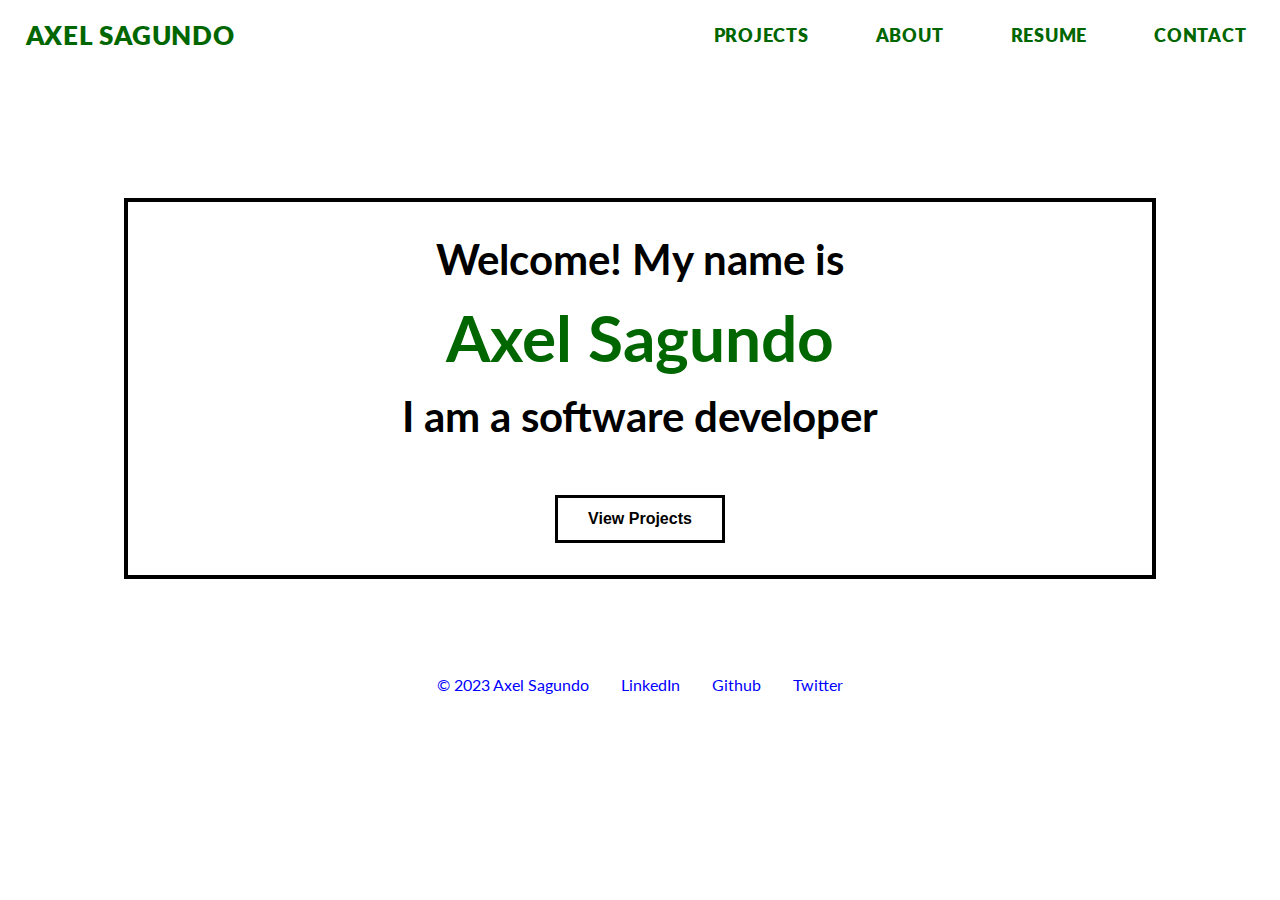
<file: index.html>
<!DOCTYPE html>
<html lang="en">
<head>

    <!-- Google tag (gtag.js) -->
    <script async src="https://www.googletagmanager.com/gtag/js?id=G-E5ZF1M8XWR"></script>
    <script>
        window.dataLayer = window.dataLayer || [];
        function gtag(){dataLayer.push(arguments);}
        gtag('js', new Date());
        gtag('config', 'G-E5ZF1M8XWR');
    </script>
    <meta charset="UTF-8">
    <meta http-equiv="X-UA-Compatible" content="IE=edge">
    <meta name="viewport" content="width=device-width, initial-scale=1.0">
    <title>Home</title>
    <link rel="stylesheet" href="styles.css">

    
    

</head>
<body>
   
    <header class="site-header">
        <nav class="top-nav">
            <a href="index.html" class="logo"> AXEL SAGUNDO </a>
            <ul class="nav-links">
                <li><a href="projects.html">PROJECTS</a></li>
                <li><a href="about.html">ABOUT</a></li>
                <li><a href="resume.html">RESUME</a></li>
                <li><a href="contact.html">CONTACT</a></li>
            </ul>
        </nav>
    </header>

    <main>
        <div class="main-wrapper">
            <h1>Welcome! My name is</h1>
            <h2>Axel Sagundo</h2>       
            <h3> I am a software developer</h3>
            <br>
            <button class="button-styled b-s-2">View Projects</button>
        </div>

    </main>

    <br><br><br>

    <footer>
        <br>
        <nav class="bottom-nav">
            <a href="#" id="bottom-logo">  © 2023 Axel Sagundo </a>
            <ul class="bnav-links">
                <li><a href="#"> LinkedIn </a></li>
                <li><a href="#"> Github </a></li>
                <li><a href="#"> Twitter </a></li>
            </ul>
        </nav>

    </footer>
    
</body>
</html>
</file>
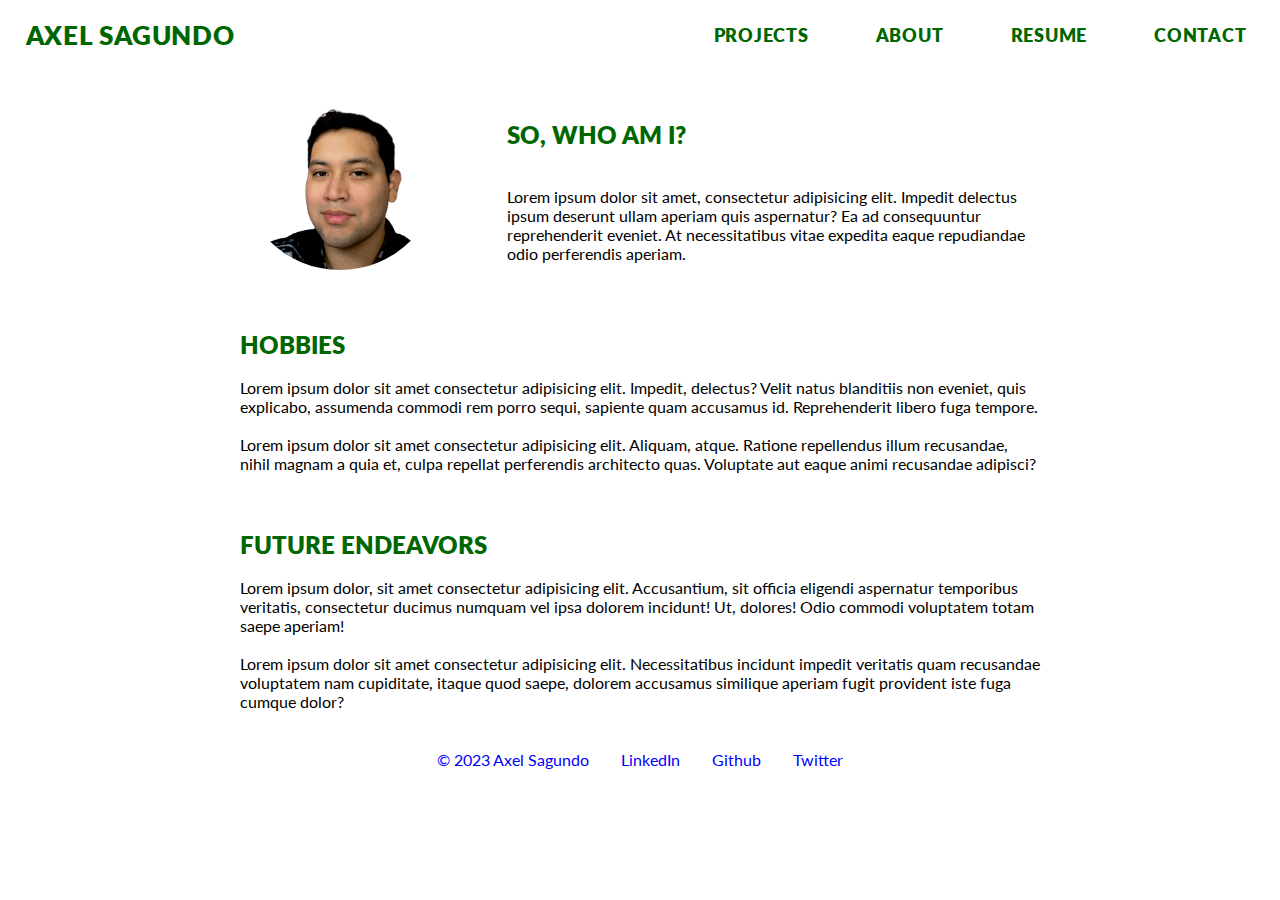
<file: about.html>
<!DOCTYPE html>
<html lang="zxx">
<head>
    <script async src="https://www.googletagmanager.com/gtag/js?id=G-E5ZF1M8XWR"></script>
    <script>
        window.dataLayer = window.dataLayer || [];
        function gtag(){dataLayer.push(arguments);}
        gtag('js', new Date());
        gtag('config', 'G-E5ZF1M8XWR');
    </script>
    
    <meta charset="UTF-8">
    <meta http-equiv="X-UA-Compatible" content="IE=edge">
    <meta name="viewport" content="width=device-width, initial-scale=1.0">
    <link rel="stylesheet" href="styles.css">
    <title>About Me</title>

    
</head>
<body>

    <header class="site-header">
        <nav class="top-nav">
            <a href="index.html" class="logo"> AXEL SAGUNDO </a>
            <ul class="nav-links">
                <li><a href="projects.html">PROJECTS</a></li>
                <li><a href="about.html">ABOUT</a></li>
                <li><a href="resume.html">RESUME</a></li>
                <li><a href="contact.html">CONTACT</a></li>
            </ul>
        </nav>
    </header>


    <section class="s1">
        <picture>
            <source srcset="images/aspic2.png" media="(min-width: 600px)" height="150" width="150" class="as-pic">
            <img src="images/aspic.png" alt="Picture of Axel Sagundo" height="150" width="150" class="as-pic">
        </picture>

        <div>
            <!-- <br><br> -->
            <h1> SO, WHO AM I? </h1> <br> <br>
            <p>Lorem ipsum dolor sit amet, consectetur adipisicing elit. Impedit delectus ipsum deserunt ullam aperiam quis aspernatur? 
                Ea ad consequuntur reprehenderit eveniet. At necessitatibus vitae expedita eaque repudiandae odio perferendis aperiam.</p>
        </div>    
    </section>

    <br><br><br>

    <div class="centerpls">
        <section class="s2">

            <div>
                <h2>HOBBIES</h2>
                <br>
                <p>Lorem ipsum dolor sit amet consectetur adipisicing elit. Impedit, delectus? Velit natus blanditiis non eveniet, quis explicabo, 
                    assumenda commodi rem porro sequi, sapiente quam accusamus id. Reprehenderit libero fuga tempore.</p>
                <br>
                <p>Lorem ipsum dolor sit amet consectetur adipisicing elit. Aliquam, atque. Ratione repellendus illum recusandae, nihil magnam a quia 
                    et, culpa repellat perferendis architecto quas. Voluptate aut eaque animi recusandae adipisci?</p>
            </div>

        </section>
    
        <br><br><br>
        <section class="s3">
            <div>
                <h3>FUTURE ENDEAVORS</h3>
                <br>
                <p>Lorem ipsum dolor, sit amet consectetur adipisicing elit. Accusantium, sit officia eligendi aspernatur temporibus veritatis, 
                    consectetur ducimus numquam vel ipsa dolorem incidunt! Ut, dolores! Odio commodi voluptatem totam saepe aperiam!</p>
                <br>
                <p>Lorem ipsum dolor sit amet consectetur adipisicing elit. Necessitatibus incidunt impedit veritatis quam recusandae voluptatem 
                    nam cupiditate, itaque quod saepe, dolorem accusamus similique aperiam fugit provident iste fuga cumque dolor?</p>
            </div>
        </section>

    </div>

    <footer>
        <br>
        <nav class="bottom-nav">
            <!-- <div> © 2023 Axel Sagundo </div> -->
            <a href="#" id="bottom-logo">  © 2023 Axel Sagundo </a>
            <ul class="bnav-links">
                <li><a href="#"> LinkedIn </a></li>
                <li><a href="#"> Github </a></li>
                <li><a href="#"> Twitter </a></li>
            </ul>
        </nav>

      </footer>


</body>
</html>
</file>
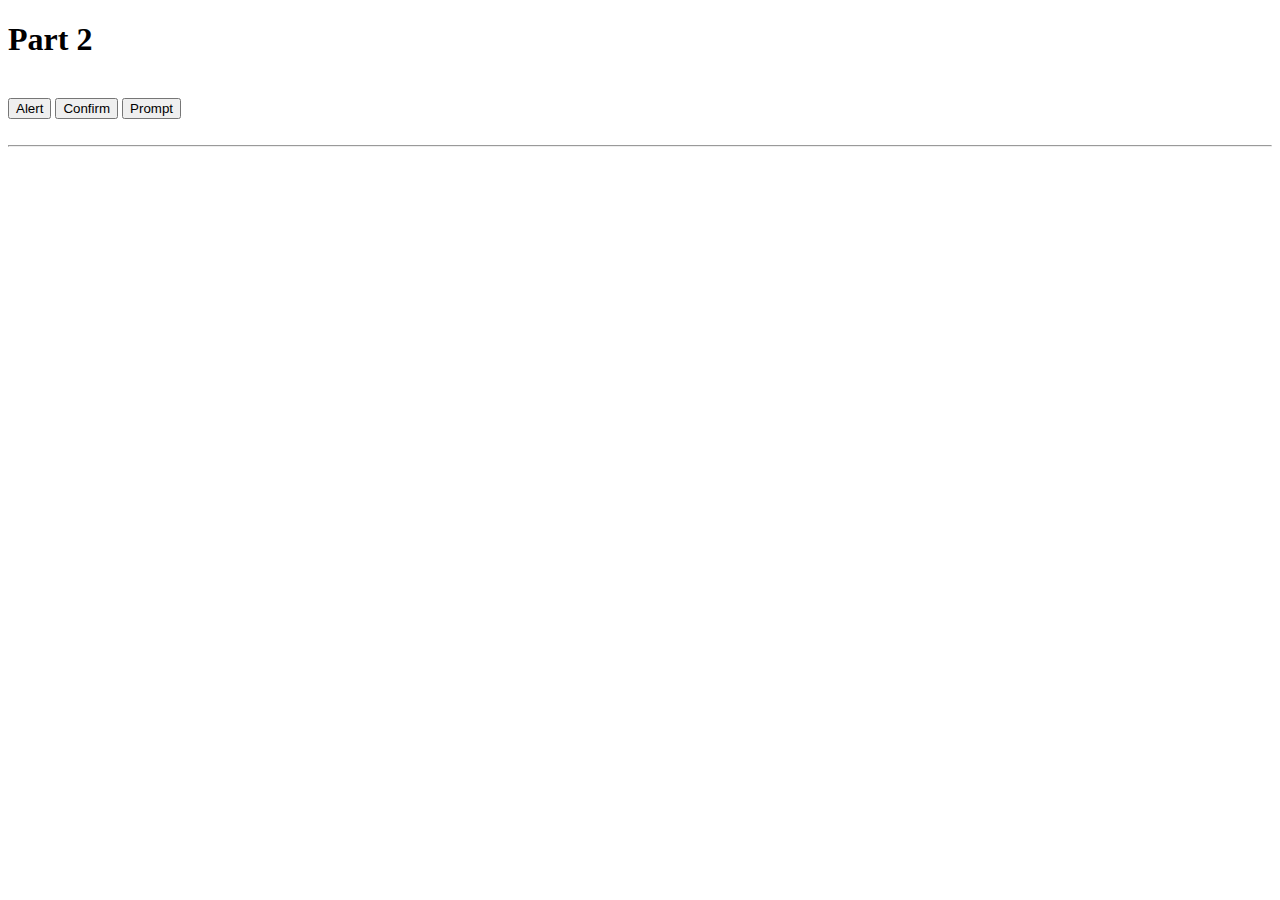
<file: customdialogs.html>
<!DOCTYPE html>
<html lang="en">
<head>
    <meta charset="UTF-8">
    <meta http-equiv="X-UA-Compatible" content="IE=edge">
    <meta name="viewport" content="width=device-width, initial-scale=1.0">
    <title>Custom Dialogs</title>
</head>
<body>
    
    <dialog id="alert_dialog">
        <p>Alert pressed!</p>
        <form method="dialog">
            <button>OK</button>
        </form>
    </dialog>

    <dialog id="confirm_dialog">
        <p>Please press OK</p>
        <form method="dialog">
            <button id="cancel">CANCEL</button>
            <button id="ok">OK</button>
        </form>
    </dialog>

    <dialog id="prompt_dialog">
        <p> Send me a message! </p>
        <form method="dialog">
            <input id="text" type="text"></input>
            <hr>
            <button id="p_cancel"> CANCEL </button>
            <button id="p_ok"> OK </button>
        </form>
    </dialog>

    <h1>Part 2</h1>
    <br>
    <button id = "alert_b">Alert</button>
    <button id = "confirm_b">Confirm</button>
    <button id = "prompt_b">Prompt</button>
    <br><br>
    <hr>
    <output id="output"></output>

    <script type="module">
        import {implementButtons} from './customdialog.js';
        implementButtons();
    </script>

    



    
</body>
</html>
</file>
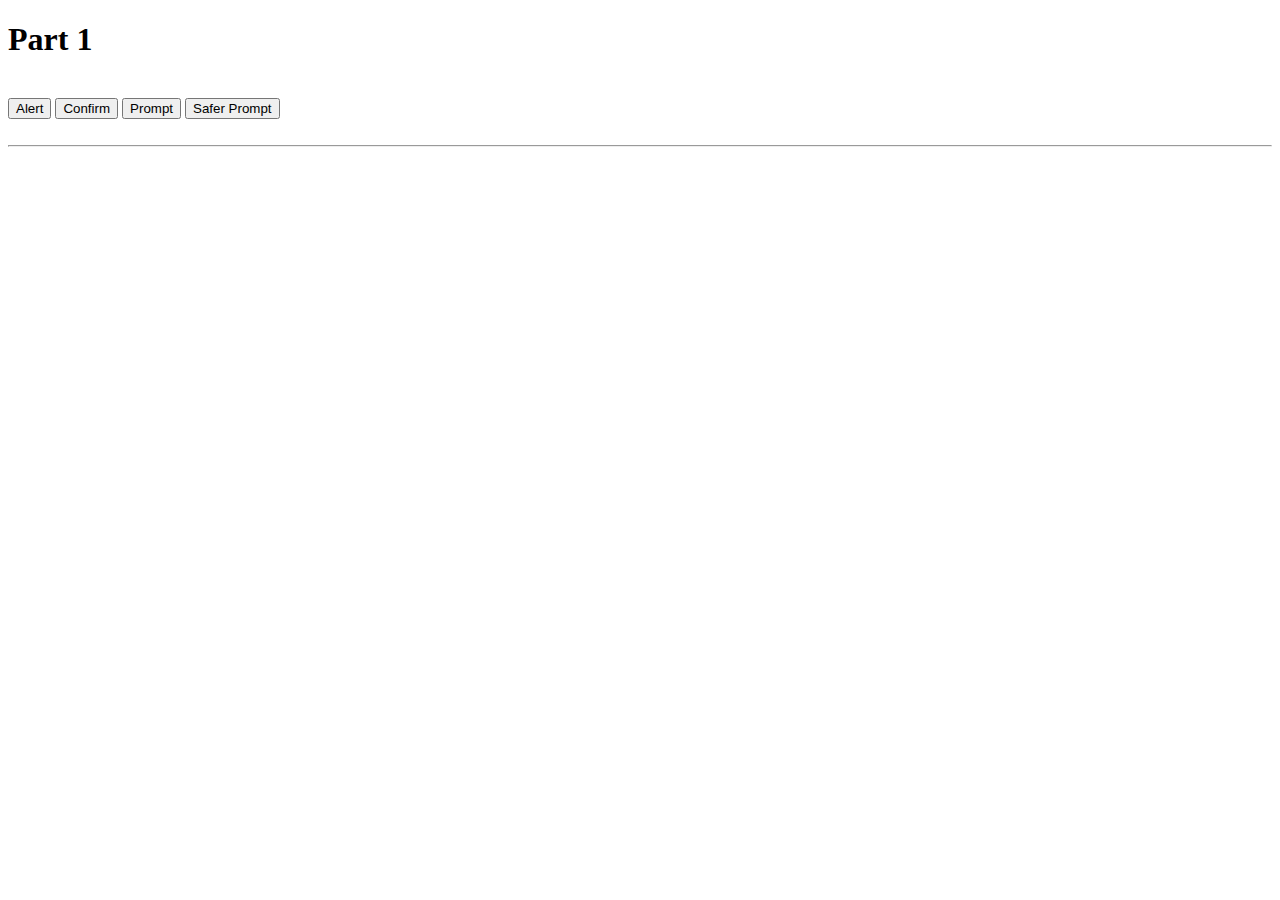
<file: nativedialogs.html>
<!DOCTYPE html>
<html lang="en">
<head>
    <meta charset="UTF-8">
    <meta http-equiv="X-UA-Compatible" content="IE=edge">
    <meta name="viewport" content="width=device-width, initial-scale=1.0">
    <title>Native Dialogs</title>


</head>
<body>
    <h1>Part 1</h1>
    <br>
    <button id = "alert_b">Alert</button>
    <button id = "confirm_b">Confirm</button>
    <button id = "prompt_b">Prompt</button>
    <button id = "sprompt_b">Safer Prompt</button>
    <br><br>
    <hr>
    <output id="output"></output>

    <script>
        const alertbutton = document.getElementById("alert_b");
        const confirmbutton = document.getElementById("confirm_b");
        const promptbutton = document.getElementById("prompt_b");
        const spromptbutton = document.getElementById("sprompt_b");
        const output = document.getElementById("output");

        alertbutton.addEventListener("click", (event) => {
            alert('Today is: ' + new Date());
        });


        confirmbutton.addEventListener("click", (event) => {
            let r = confirm('Will you confirm this?');
            if(r)
            {
                output.textContent = "Confirmed result: TRUE";
            } else 
            {
                output.textContent = "Confirmed result: FALSE";
            }
        });


        promptbutton.addEventListener("mouseup", (event) => {
            const input = prompt("Enter some text:");
            if(input){
                output.innerHTML = "You entered: " + input;
            } else {
                output.innerHTML = "You did not enter anything";
            }
        });

        spromptbutton.addEventListener("mouseup", (event) => {
            const input = prompt("Enter some text:");
            if(input){
                output.textContent = `You entered: ${input}`;
            } else {
                output.textContent = "You did not enter anything";
            }
        });

        confirmbutton.addEventListener("mousedown", async () => {
            output.textContent = "";
        });

        promptbutton.addEventListener("mousedown", async () => {
            output.textContent = "";
        });

        spromptbutton.addEventListener("mousedown", async () => {
            output.textContent = "";
        });

        alertbutton.addEventListener("mousedown", async () => {
            output.textContent = "";
        });

    </script>

</body>
</html>
</file>
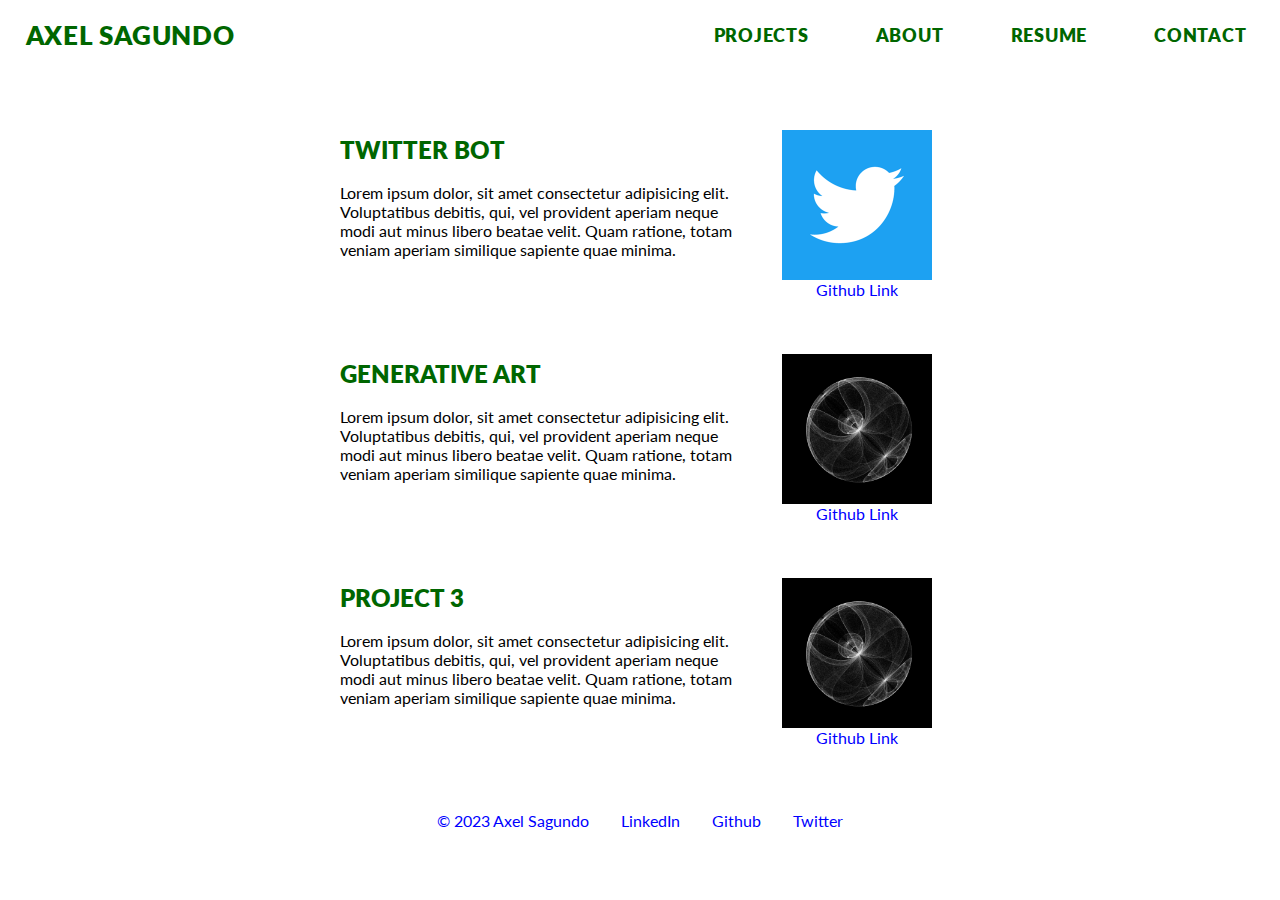
<file: projects.html>
<!DOCTYPE html>
<html lang="en">
<head>

    <script async src="https://www.googletagmanager.com/gtag/js?id=G-E5ZF1M8XWR"></script>
    <script>
        window.dataLayer = window.dataLayer || [];
        function gtag(){dataLayer.push(arguments);}
        gtag('js', new Date());
        gtag('config', 'G-E5ZF1M8XWR');
    </script>
    <meta charset="UTF-8">
    <meta http-equiv="X-UA-Compatible" content="IE=edge">
    <meta name="viewport" content="width=device-width, initial-scale=1.0">
    <link rel="stylesheet" href="styles.css">
    <title>Projects</title>

  

</head>
<body>

  <header class="site-header">
      <nav class="top-nav">
          <a href="index.html" class="logo"> AXEL SAGUNDO </a>
          <ul class="nav-links">
              <li><a href="projects.html">PROJECTS</a></li>
              <li><a href="about.html">ABOUT</a></li>
              <li><a href="resume.html">RESUME</a></li>
              <li><a href="contact.html">CONTACT</a></li>
          </ul>
      </nav>
  </header>
      
      <div class="css-container" >

        <section class="project-section">
          <h1>TWITTER BOT</h1>
          <br>
          <p>Lorem ipsum dolor, sit amet consectetur adipisicing elit. Voluptatibus debitis, qui, vel provident aperiam neque modi aut minus libero beatae velit. Quam ratione, totam veniam aperiam similique sapiente quae minima.</p>
        </section>

        <div class="project-section pimg">
          <img src="images/twitterlogo.png" alt="Image of the Twitter Logo" width="150" height="150">
          <div><a href="#"> Github Link</a></div>
        </div> 

        <section class="project-section">
          <h2>GENERATIVE ART</h2>
          <br>
          <p>Lorem ipsum dolor, sit amet consectetur adipisicing elit. Voluptatibus debitis, qui, vel provident aperiam neque modi aut minus libero beatae velit. Quam ratione, totam veniam aperiam similique sapiente quae minima.</p>

        </section>

        <div class="project-section pimg">
          <img src="images/cfattr.png" alt="Image of the Twitter Logo" width="150" height="150">   
          <div><a href="#"> Github Link</a></div>
        
        </div>

    
        <section class="project-section">
          <h3> PROJECT 3 </h3>
          <br>
          <p>Lorem ipsum dolor, sit amet consectetur adipisicing elit. Voluptatibus debitis, qui, vel provident aperiam neque modi aut minus libero beatae velit. Quam ratione, totam veniam aperiam similique sapiente quae minima.</p>

        </section>

        <div class="project-section pimg">
          <img src="images/cfattr.png" alt="Image of the Twitter Logo" width="150" height="150"> 
          <div><a href="#"> Github Link </a></div>
        </div>
      </div>

      <footer>
        <br>    
        <nav class="bottom-nav">
            <a href="#" id="bottom-logo">  © 2023 Axel Sagundo </a>
            <ul class="bnav-links">
                <li><a href="#"> LinkedIn </a></li>
                <li><a href="#"> Github </a></li>
                <li><a href="#"> Twitter </a></li>
            </ul>
        </nav>

      </footer>
</body>
</html>
</file>
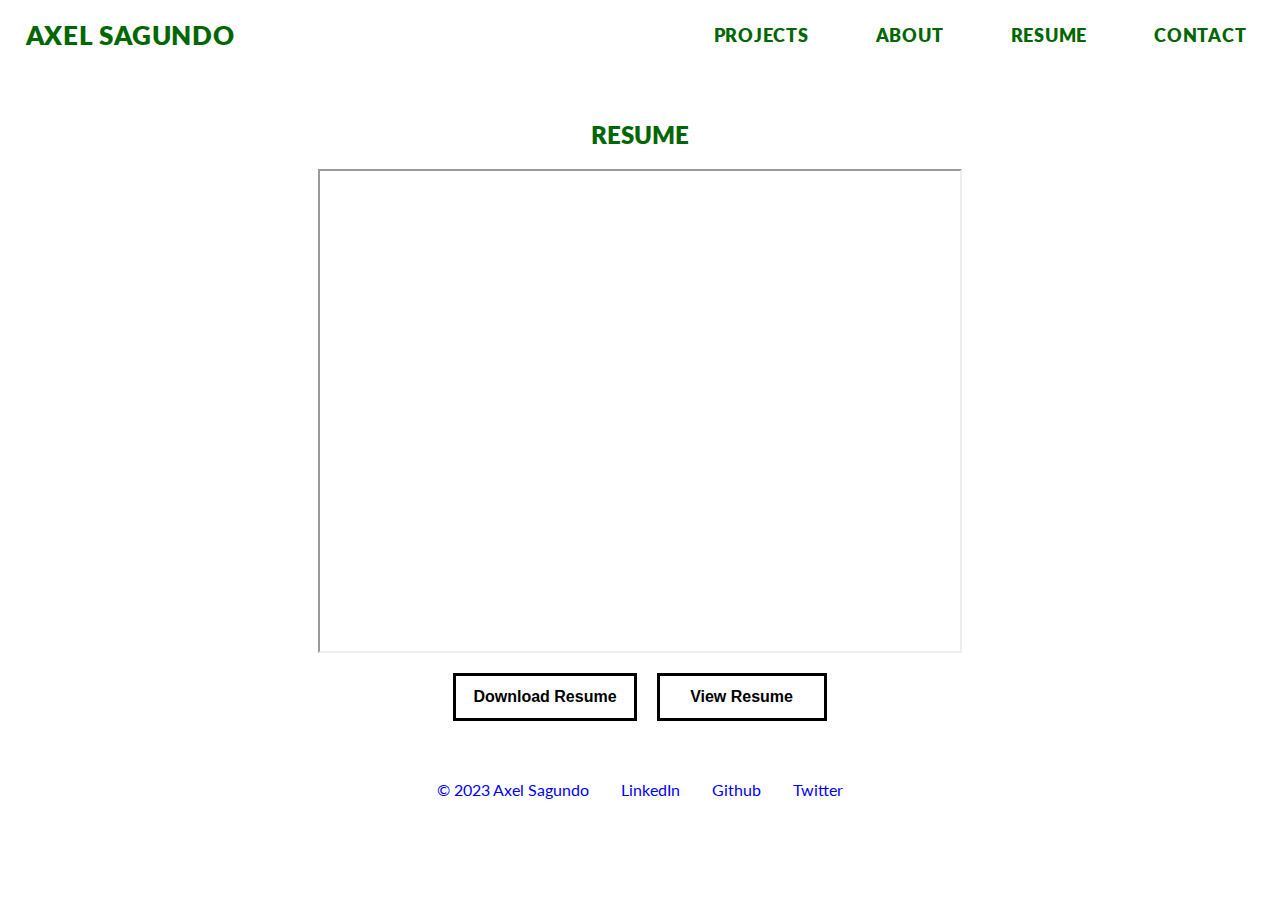
<file: resume.html>
<!DOCTYPE html>
<html lang="en">
<head>

    <script async src="https://www.googletagmanager.com/gtag/js?id=G-E5ZF1M8XWR"></script>
    <script>
        window.dataLayer = window.dataLayer || [];
        function gtag(){dataLayer.push(arguments);}
        gtag('js', new Date());
        gtag('config', 'G-E5ZF1M8XWR');
    </script>
    
    <meta charset="UTF-8">
    <meta http-equiv="X-UA-Compatible" content="IE=edge">
    <meta name="viewport" content="width=device-width, initial-scale=1.0">
    <link rel="stylesheet" href="styles.css">
    <title>Resume</title>

    

</head>
<body>

    <header class="site-header">
        <nav class="top-nav">
            <a href="index.html" class="logo"> AXEL SAGUNDO </a>
            <ul class="nav-links">
                <li><a href="projects.html">PROJECTS</a></li>
                <li><a href="about.html">ABOUT</a></li>
                <li><a href="resume.html">RESUME</a></li>
                <li><a href="contact.html">CONTACT</a></li>
            </ul>
        </nav>
    </header>


    <div class="rs-container">
        <section class="rs-wrapper">
            <h1>RESUME</h1>
            <iframe src="images/AXEL-SAGUNDO-RESUME.pdf#toolbar=0" width="640" height="480" allow="autoplay"></iframe>
            <div class="button-container">
                <button class="button-styled"> Download Resume </button>
                <button class="button-styled"> View Resume </button>
            </div>        
        </section>
    </div>
    
      <footer>
        <br>    
        <nav class="bottom-nav">
            <a href="#" id="bottom-logo">  © 2023 Axel Sagundo </a>
            <ul class="bnav-links">
                <li><a href="#"> LinkedIn </a></li>
                <li><a href="#"> Github </a></li>
                <li><a href="#"> Twitter </a></li>
            </ul>
        </nav>

      </footer>


    
</body>
</html>
</file>
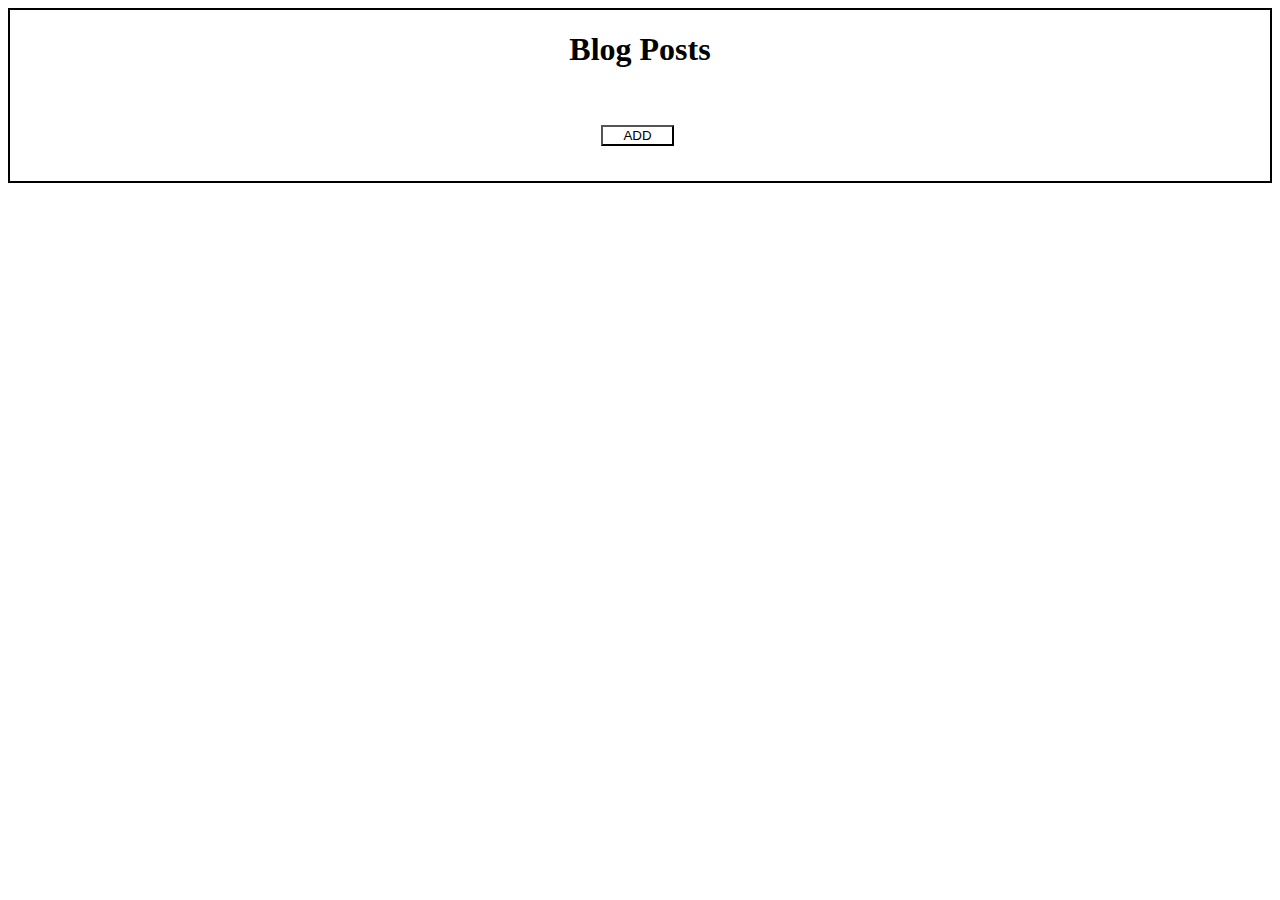
<file: styledcrud.html>
<!DOCTYPE html>
<html lang="en">
<head>
    <meta charset="UTF-8">
    <meta http-equiv="X-UA-Compatible" content="IE=edge">
    <meta name="viewport" content="width=device-width, initial-scale=1.0">
    <!-- <link rel="stylesheet" href="styledcrud.css"> -->
    <title>CRUD</title>

    <script>
        if (window.performance) {
            console.info("window.performance works fine on this browser");
        }

        console.info(performance.navigation.type);

        if (performance.navigation.type == performance.navigation.TYPE_RELOAD) {
            console.info( "This page is reloaded" );

            window.addEventListener('DOMContentLoaded', (event) => {


                function editPost(id){
                    const lastChar = id.at(-1);
                    const edit_dialog = document.getElementById('blog-edit');
                    const blogpost = document.getElementById(id);
                    let blogpostTitle = document.getElementById("title"+lastChar);
                    let blogpostDate = document.getElementById("date"+lastChar);
                    let blogpostSummary = document.getElementById("summary"+lastChar);
                    document.getElementById("be_title").value =  blogpostTitle.textContent.slice(7);
                    document.getElementById("be_date").value =  blogpostDate.textContent.slice(6);
                    document.getElementById("be_summary").value =  blogpostSummary.textContent;
                    edit_dialog.showModal();
                    postCurrentlyOn = lastChar;
                }

                function deletePost(id){
                    const lastChar = id.at(-1);
                    console.log("im here: ", lastChar);
                    let delPost = document.getElementById(id);
                    delPost.remove();
                    localStorage.removeItem(lastChar);
                    console.log(localStorage.getItem(lastChar));
                }

                console.log('DOM fully loaded and parsed');
                const ul = document.getElementById("blog-list");

                Object.keys(localStorage).forEach(function(key){
                   
                    console.log(key);
                    let template = document.createElement('div');
                    template.innerHTML = localStorage.getItem(key);
                    ul.appendChild(template);
                    console.log(template.innerHTML);


                    let ebutton = document.getElementById("edit"+ key);
                    console.log("THIS IS THE EBUTTON",ebutton);
                    let dbutton =  document.getElementById("delete"+ key);


                    ebutton.addEventListener('click', function(){
                        editPost("postnum" + key);
                    }, false);


                    dbutton.addEventListener('click', function(){
                        deletePost("postnum" + key);
                    }, false);
                    console.log('THIS IS THE KEY: ', key);
                    console.log(localStorage.getItem(key));
                });
            });
        } else {
            console.info( "This page is not reloaded");
            localStorage.clear();
        }
    </script>

    
</head>
<!-- <body onload="checkFirstVisit()"> -->
<body>
    <dialog id="blog">
        <p> CREATE A BLOG POST! </p>

        <form method="dialog">
            <label for="title"> Title: </label> 
            <input id="title" type="text"></input> <br> <br>
            <label for="date"> Date: </label> 
            <input id="date" type="text"></input> <br> <br>
            <label for="summary"> Summary: </label> <br>
            <input id="summary" type="text"></input> <br><br>

            <button id="blog-cancel"> Cancel </button>
            
            <button id="blog-save"> Save </button>
        </form>
    </dialog>


    <dialog id="blog-edit">
        <p> EDIT YOUR BLOG POST! </p>
        
        <form method="dialog">
            <label for="be_title">Title: </label> 
            <input id="be_title" type="text"></input> <br> <br>
            <label for="be_date">Date: </label> 
            <input id="be_date" type="text"></input> <br> <br>
            <label for="be_summary"> Summary: </label> <br>
            <input id="be_summary" type="text"></input> <br><br>

            <button id="be_cancel"> Cancel </button>
            
            <button id = "be_save"> Save </button>
        </form>
    </dialog>


    <div class="container" id="container">
        <h1> Blog Posts </h1>

        <ul id="blog-list">

        </ul>

        <button id="add"> ADD </button>

    </div>
    
    

    <script type="module">

        import {createPost} from './blog.js';
        
        // let items = [];

        const blog_dialog = document.getElementById('blog');
        const add_button = document.getElementById("add");
        const savebutton = document.getElementById("blog-save");        
        let postCurrentlyOn = -1;
        let postnum = 0;
    
        add_button.addEventListener("click", (event) => {
            blog_dialog.showModal();
        });

        add_button.addEventListener("mousedown", (event) => {
            const title = document.getElementById("title");
            const date = document.getElementById("date");
            const summary = document.getElementById("summary");
            title.value = "";
            date.value = "";
            summary.value = "";
        });

        savebutton.addEventListener("click", (event) => {
            //blog_dialog.showModal();
            const title = document.getElementById("title");
            const date = document.getElementById("date");
            const summary = document.getElementById("summary");
            
            let ul = document.getElementById("blog-list");
            let br = document.createElement("br");
            let li = createPost(title.value, date.value, summary.value);
            postnum++;
            ul.appendChild(li);
            ul.appendChild(br);

            let editButtons = document.getElementsByClassName("edit");
            let deleteButtons = document.getElementsByClassName("delete");

            for (let i = 0; i < editButtons.length; i++) {
                if(editButtons[i].getAttribute("valid") === "0"){
                    editButtons[i].setAttribute("valid","1");
                    editButtons[i].addEventListener('click', function(){
                        editPost(li.getAttribute('id'));
                    }, false);
                }
            }

            for (let i = 0; i < deleteButtons.length; i++) {
                if (deleteButtons[i].getAttribute("valid") === "0"){
                    deleteButtons[i].setAttribute("valid", "1");
                    deleteButtons[i].addEventListener('click', function(){
                        deletePost(li.getAttribute('id'));
                    }, false);
                }
            }

            console.log("the original prompt save button has been pressed");
            console.log(li.outerHTML);
            console.log(ul.innerHTML);
            localStorage.setItem(postnum.toString(), li.outerHTML);
            // items.push(postnum.toString());

            // console.log("hello: " + localStorage.getItem(postnum.toString()));
            // console.log(ul.innerHTML);
            
        });

        function editPost(id){
            // console.log(id);
            const lastChar = id.at(-1);
            const edit_dialog = document.getElementById('blog-edit');
            const blogpost = document.getElementById(id);
            let blogpostTitle = document.getElementById("title"+lastChar);
            let blogpostDate = document.getElementById("date"+lastChar);
            let blogpostSummary = document.getElementById("summary"+lastChar);
            // console.log(blogpostTitle.textContent);
            // console.log(blogpostDate.textContent);
            // console.log(blogpostSummary.textContent);
            document.getElementById("be_title").value =  blogpostTitle.textContent.slice(7);
            document.getElementById("be_date").value =  blogpostDate.textContent.slice(6);
            document.getElementById("be_summary").value =  blogpostSummary.textContent;
            edit_dialog.showModal();
            postCurrentlyOn = lastChar;
        }

        function deletePost(id){
            // console.log(id);
            const lastChar = id.at(-1);
            console.log("im here: ", lastChar);
            let delPost = document.getElementById(id);
            delPost.remove();
            localStorage.removeItem(lastChar);
            console.log(localStorage.getItem(lastChar));
            // let ind = items.indexOf(lastChar);
            // console.log(ind);
            // items = items.splice(ind, 1);

            // console.log("Here is our array after deleting post: " + lastChar + ": " + items.toString());

        }

        const be_save = document.getElementById("be_save"); 

        be_save.addEventListener("click", (event) => {
            let nutitle = document.getElementById("be_title");
            let nudate = document.getElementById("be_date");
            let nusummary = document.getElementById("be_summary");
            let tt = "Title: " + nutitle.value;
            let dd = "Date: " + nudate.value;            
            let ti = document.getElementById("title" + postCurrentlyOn);
            let da = document.getElementById("date" + postCurrentlyOn);
            let su = document.getElementById("summary" + postCurrentlyOn);
            ti.textContent = tt;
            da.textContent = dd;
            su.textContent = nusummary.value;
            let lii = document.getElementById("postnum"+postCurrentlyOn);

            // console.log(lii.outerHTML);
            localStorage.setItem(postCurrentlyOn, lii.outerHTML);

        });

    </script>

    <script type="module">

        import {center} from './styledposts.js';
        import {ul} from './styledposts.js';
        import {button} from './styledposts.js';

        center();
        ul();
        button();
        

    </script>
    
</body>
</html>
</file>
<file: styles.css>
@import url('https://fonts.googleapis.com/css2?family=Lato:wght@400;700;900&family=Poppins:wght@400;500;600;700;800&display=swap');

:root {
    --white: #FFF;
    --sand: #F7EFE5;
    --main-color: #006600;
    --black:#000;
  }

 * {
   font-family: 'Lato', Tahoma, Sans-Serif;
    margin: 0px;
    padding:0px;
    /* box-sizing: border-box; */
    background-color: var(--white);
  
 }

 .main-wrapper h2{
   animation-name: asname;
   animation-duration: 4s;
 }

 @keyframes asname {
   0%  {color: red;}
  25%  {color: yellow;}
  50%  {color: blue;}
  100% {color: var(--main-color);}
  
 }

 @keyframes focus{
   0%, 7% { transform: rotateZ(0); }
    15% { transform: rotateZ(-15deg);}
    20% {transform: rotateZ(10deg);}
    25% {transform: rotateZ(-10deg);}
    30% {transform: rotateZ(6deg);}
    35% {transform: rotateZ(-4deg);}
    40%, 100% { transform: rotateZ(0);}
 }

 header {
    font-weight: 800;
    font-size: 1.6em;
    letter-spacing: .75px;
    
 }

 .top-nav{
    display: flex;
    justify-content: space-between;
    align-items: center;
    height: 70px;
    width: 100%;
    max-width: 100vw;   
 }

 .top-nav a{
   color:var(--main-color);
 }

 .nav-links{
   font-family: 'Lato', Tahoma, Sans-Serif;
    font-weight: 800;
    font-size: .7em;
    display: flex;
    justify-content: space-around;
    width: 600px; 
 }

 .nav-links a:visited {
   background-color: var(--white);
 }


 nav a{
    margin-left: 1em;
    margin-right: 1em;
    text-decoration: none;
}



 nav li {
    list-style-type: none;
 }

 /*  ---------------------- index.html CSS ----------------------   */

 .main-wrapper{
   /* border-style: dashed; */
   padding-top: 1em;
   padding-bottom: 1em;
   width: 80%;
   /* height: 500px; */
   display: flex;
   flex-direction: column;
   align-items: center;
   border-style: solid;
   border-color: var(--darkgreen);
   border-width: 4px;
   /* background-color: blue; */
 }

.main-wrapper h1, .main-wrapper h2, .main-wrapper h3, .main-wrapper img{
   background-color: transparent;
 }

.main-wrapper h1, .main-wrapper h3{
   font-size: 1.3em;
   padding-bottom: 15px;
 }

 .main-wrapper h2{
   font-size: 2em;
   color: var(--main-color);
   padding-bottom: 15px;
 }


main{
   margin-top: 4em;
   display: flex;
   flex-direction: column;
   justify-content: center;
   align-items: center;
   font-size: 2em;
}

.button-styled {
  align-items: center;
  background-color: var(--white);
  border: 3px solid var(--black);
  box-sizing: border-box;
  color: var(--black);
  cursor: pointer;
  display: inline-flex;
  font-family: Inter, sans-serif;
  font-size: 16px;
  font-weight: 600;
  height: 48px;
  justify-content: center;
  line-height: 24px;
  min-width: 140px;
  outline: 0;
  padding: 0 17px;
  text-align: center;
  text-decoration: none;
  user-select: none;

}

.b-s-2{
   animation: focus 2s linear infinite; 
}


.button-styled:hover {
  border-color: var(--main-color);
  color: var(--main-color);
  fill: var(--main-color);
  transform: rotate(180deg);
}


@media (min-width: 768px) {
  .button-styled {
    min-width: 170px;
  }
}


.bottom-nav{
   display: flex;
   justify-content: center;
}

.bnav-links{
   display: flex;
   justify-content: space-around;
}


/*  ---------------------- projects.html CSS ----------------------   */

.css-container{
   padding-top: 25px;
   padding-bottom: 25px;
   max-width: 600px;
   margin: 0 auto;
   display: grid;
   grid-template-columns: 2.5fr 1fr;
   gap: 1.25em;
   align-items: center;
}

.css-container img{
   padding-top: 35px;
}

.project-section h1, .project-section h2,  .project-section h3{
   font-size: 1.5em;
   font-weight: 800;
   color: var(--main-color);
}

.pimg{
   display:flex;
   flex-direction: column;
   justify-content: center;
   align-items: center;
}

/*  ---------------------- about.html CSS ----------------------   */

.as-pic {
   border-radius: 100px;
   width: 200px;
   height: 200px;
}

.s1 h1, .s2 h2, .s3 h3{
   font-size: 1.5em;
   font-weight: 800;
   color: var(--main-color);

}

.s1{
   width: 800px;
   margin: 0 auto;
   display: grid;
   grid-template-columns: 1fr 2fr;
}

.centerpls{
   display: flex;
   flex-direction: column;
   justify-content: center;
   align-items: center;
}

.s1 div{
   padding-top: 50px;
}

.s2 , .s3{
   display: flex;
   width: 800px;
}

/*  ---------------------- resume.html CSS ----------------------   */

.rs-wrapper{
   padding-top: 50px;
   display: flex;
   flex-direction: column;
   align-items: center;
   justify-content: center;
}

.rs-wrapper h1{
   font-size: 1.5em;
   font-weight: 800;
   color: var(--main-color);
   padding-bottom: 20px;

}

.button-container{
   padding-top: 20px;
   margin-bottom: 20px;
   display: flex;
   gap: 20px;

}

footer{
   padding-top: 20px ;
   padding-bottom: 20px ;
}

/*  ---------------------- contact.html CSS ----------------------   */

.form-container{
   font-family: 'Lato', Tahoma, Sans-Serif;
   font-weight: 700;
   color: var(--main-color);
}

input[type=text], select, textarea {
   width: 100%;
   padding: 12px;
   border: 1px solid #ccc;
   border-radius: 4px;
   resize: vertical;
 }
 
 label {
   padding: 12px 12px 12px 0;
   display: inline-block;
 }
 
 input[type=submit] {

   background-color: var(--black);
   color: white;
   padding: 12px 20px;
   border: none;
   border-radius: 4px;
   cursor: pointer;
   float: right;
   width: 300px;
 }
 
 input[type=submit]:hover {
   background-color: var(--black);
 }
 
 .form-container {
   border-radius: 5px;
   padding: 20px;
   width: 80%;
   margin:0 auto;
 }


.col-1, .col-2, input[type=submit] {
   width: 100%;
   margin-top: 0px;
 }

 a{
   text-decoration: none;
   color: blue;
 }


 /* -------------------------------- MEDIA QUERY FOR MOBILE DEVICE --------------------------------*/

 
 @media only screen and (max-width: 640px) {

   .site-header{
      font-weight: 800;
      font-size: 1em;
      letter-spacing: .75px;
   }

   .top-nav{
      padding-top: 25px;
      font-size: 1.1em;
      display: flex;
      flex-direction: column;
   }

   .nav-links{
      width: 300px;
      font-size: .8em;
   }
   
   #bottom-logo{
      display:none;
   }

   .main-wrapper h1, .main-wrapper h3{
      font-size: 1em;
      padding-bottom: 15px;
    }
   
    .main-wrapper h2{
      font-size: 1em;
      color: var(--main-color);
      padding-bottom: 15px;
    }

    main{
      margin-top: 4em;
      display: flex;
      flex-direction: column;
      justify-content: center;
      align-items: center;
      font-size: 1.3em;
   }



   footer{
      padding-top: 5px;
      padding-bottom: 5px;
   }

   /* ----------- projects.html  -----------*/

   .css-container{
      padding-top: 65px;
      padding-left: 25px;
      padding-right: 25px;
      max-width: 600px;
      margin: 0 auto;
      display: grid;
      grid-template-columns: 2fr 1fr;
      gap: 1em;
      align-items: center;
      
   }

   .css-container h1, .css-container h2, .css-container h3 {
      font-size: 1.5em;

   }
   .css-container img{
      height: 100px;
      width: 100px;
   }

   .css-container *{
      font-size: 1em;
   }

   .pimg{
      display: flex;
      flex-direction: column;
      justify-content: center;
      align-items: center;
   }

   /* ----------- about.html  -----------*/

   .s1{
      width: 300px;
      font-size: 1em;
      display: flex;
      flex-direction: column;
      align-items: center;
      justify-content: center;

   }

   .as-pic{
      padding-top: 50px;
      height: 150px;
      width: 150px;
      
   }

   .s2, .s3{

      width:300px;
      margin: 0 auto;
   }

   /* ----------- resume.html  -----------*/
   .rs-wrapper h1{
      font-size: 1.5em;
   }
   iframe{
      width: 300px;
      height: 350px;
   }

   input[type=submit] {

      background-color: var(--black);
      color: white;
      padding: 12px 20px;
      border: none;
      border-radius: 4px;
      cursor: pointer;
      float: right;
    }

    .form-container {
      border-radius: 5px;
      padding: 20px;
      width: 80%;
      margin:0 auto;
      margin-top: 20px;
    }

    #c-nav{
      padding-top: 25px;
    }

}


@media screen and (max-width: 992px) and (min-width:641px) {
   .s1{
      width:600px;
   }
   .s1 img{
      padding-right:25px;
   }
   .s2, .s3{

      width: 600px;
      margin: 0 auto;
   }
}
</file>
<file: styledcrud.css>
body{
    background-color: white;
}

dialog{
    background-color: yellow;
    
}

/* h1, ul, li {

    text-align: center;
} */

ul {
    text-decoration: none;
    list-style: none;
    margin: 0;
    padding: 0;
    display: flex;
    flex-direction: column;
}

li{
    display: flex;
    flex-direction: column;
    max-width: 800px;
    align-items: center;
    justify-content: center;
}

button {
    padding-left: 20px;
    padding-right: 20px;
    background-color: transparent;
    margin-right: 5px;
}

.edit{
    
    background: url(./266146.png); 
}
.container{
    display:flex;
    flex-direction: column;
    justify-content: center;
    align-items: center;
    border: 2px black solid;
}
</file>
